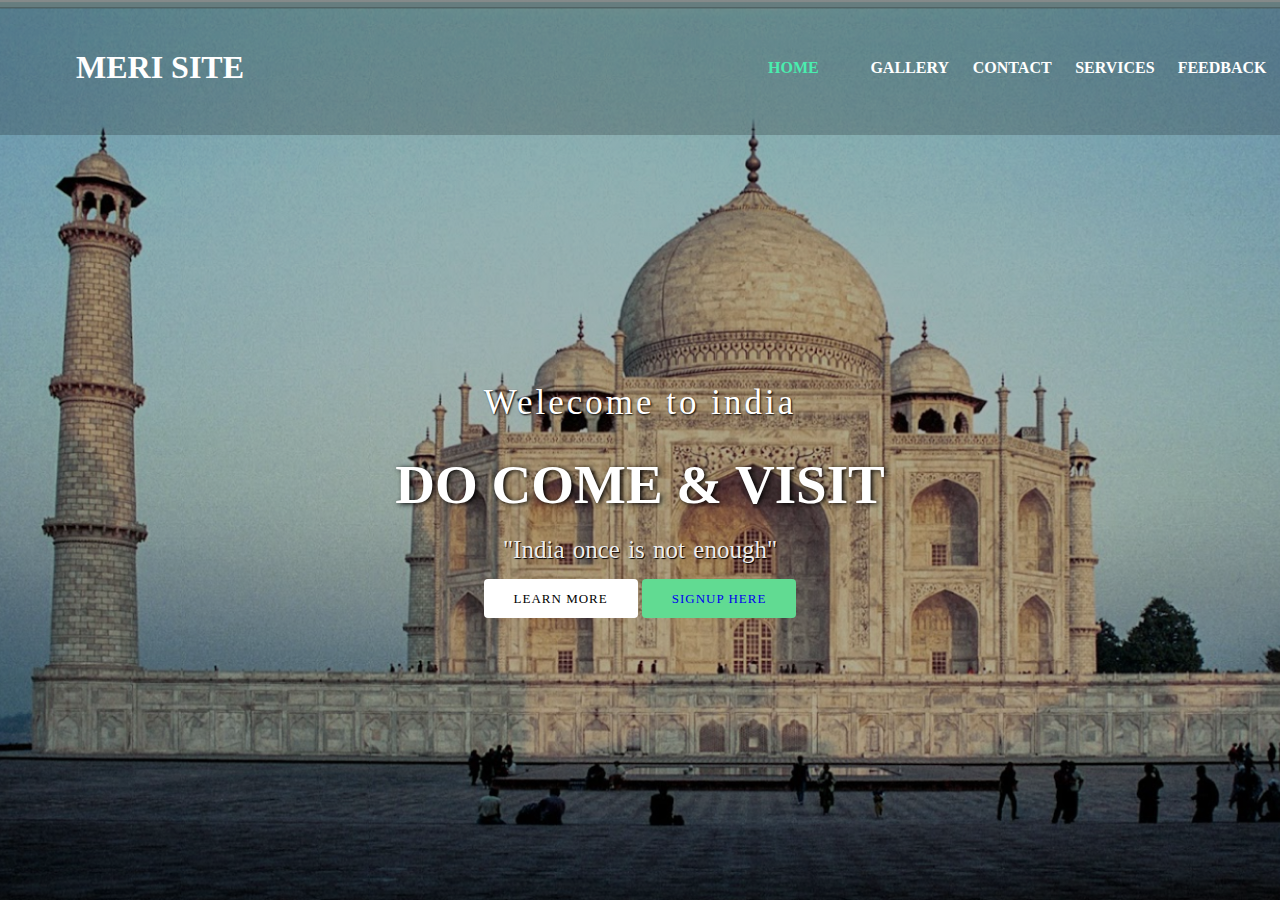
<file: index.html>
<!DOCTYPE html>
<html>
<head>
    <title>Rahul gupta mental man hahaha</title>
    <link rel="stylesheet"  href="style2.css">
    <link rel="stylesheet" href="https://cdnjs.cloudflare.com/ajax/libs/animate.css/3.7.0/animate.min.css">
</head>
<body>
<header>

    <nav>
     <div class="logo" > <h1 class="animated infinite heartBeat" > meri site</h1></div>
     <div class="menu">
     <a href="#">home</a>
     <a href="#">gallery</a>
     <a href="https://www.google.com/search?q=best+beautiful+places+in+the+world&tbm=isch&chips=q:best+beautiful+places+in+the+world,g_1:wallpaper:MFYLC4vidbw%3D&rlz=1C1RXQR_enIN968IN968&hl=en&sa=X&ved=2ahUKEwjijKGR29byAhUtnUsFHSpTAIEQ4lYoAHoECAEQEQ&biw=1519&bih=754#imgrc=4SUpc79pvILKvM">contact</a>
     <a href="#">services</a>
     <a href="#">feedback</a>
    </div>
</nav>
<main>
    <section>
   <h3>Welecome to india</h3>
   <h1>do come & visit <span class="change_content"></span> </h1>   
   <p>"India once is not enough"</p> 
   <a href="#" class="btnone">learn more</a> 
   <a href="signup.html" class="btnonetwo">signup here</a> 
    </section>
</main>
</header>

</body>
</html>
</file>
<file: style2.css>
*{
    margin: 0; padding: 0; box-sizing: border-box;   
}

header{
    width: 100%; height: 100vh;
    background-image:linear-gradient(rgba(0,0,0,0.3),rgba(0,0,0,0.3)), url(my\ barat.png);
    background-repeat: no-repeat;
    background-size: cover;
}
nav{
    width: 100%;height: 15vh;
    background: rgba(0,0,0,0.2);
    color: white;display: flex; justify-content: space-between;
    align-items: center; text-transform: uppercase;
}
nav .logo{
    width: 25%; text-align: center;
    
}
nav .menu{
    width: 40%;
    display: flex;justify-content: space-around;
}
nav .menu a {
     width: 25%;
     text-decoration: none; color: white;
     font-weight: bold;
} 
nav .menu a:first-child{
    color: rgb(74, 238, 175);;
}
main{
    width: 100%;
    height: 80vh;
    display: flex;
    justify-content: center;
    align-items: center;
    text-align: center; color: white;

}

section h3{
    font-size: 35px; font-weight: 200; letter-spacing: 3px;
    text-shadow: 1px 1px 2px black;
}
section h1{
    margin: 30px 0 20px 0;
    font-size: 55px;
    font-weight: 700;
    text-shadow: 2px 1px 5px black;
    text-transform: uppercase;    
}
section p{
    font-size: 25px;
    color: #eee;
    word-spacing: 2px;
    margin-bottom: 25px;
    text-shadow: 1px 1px 1px black;
}
section a{
    padding: 12px 30px;
    border-radius: 4px;
    outline: none;
    text-transform: uppercase;
    font-size: 13px;
    font-weight: 500;
    text-decoration: none;
    letter-spacing: 1px;
    transition: all.5s ease;
}
section .btnone{
   /* background: #00b849;*/
   background: #fff;
   color: black;
}
.btnone:hover{
    background: #65ac81;
    color: white; 
}

section .btnonetwo{
      background: hsl(144, 63%, 62%);
}
.btnonetwo:hover{
    background: #fff;
    color: black;
}

.change_content:after{
    content: '';
    animation: changetext 10s infinite linear;
    color: hsl(155, 80%, 58%);
}
@keyframes changetext{
      0%{ content: "AGRA";}
      20%{ content:"PUNJAB";}
      35%{ content: "MUMBAI";}
      50%{ content: "JAIPUR";}
      70%{ content: "DELHI";}
      80%{ content: "KASHMIR";}
      100%{ content: "ladakh";}
}
</file>
